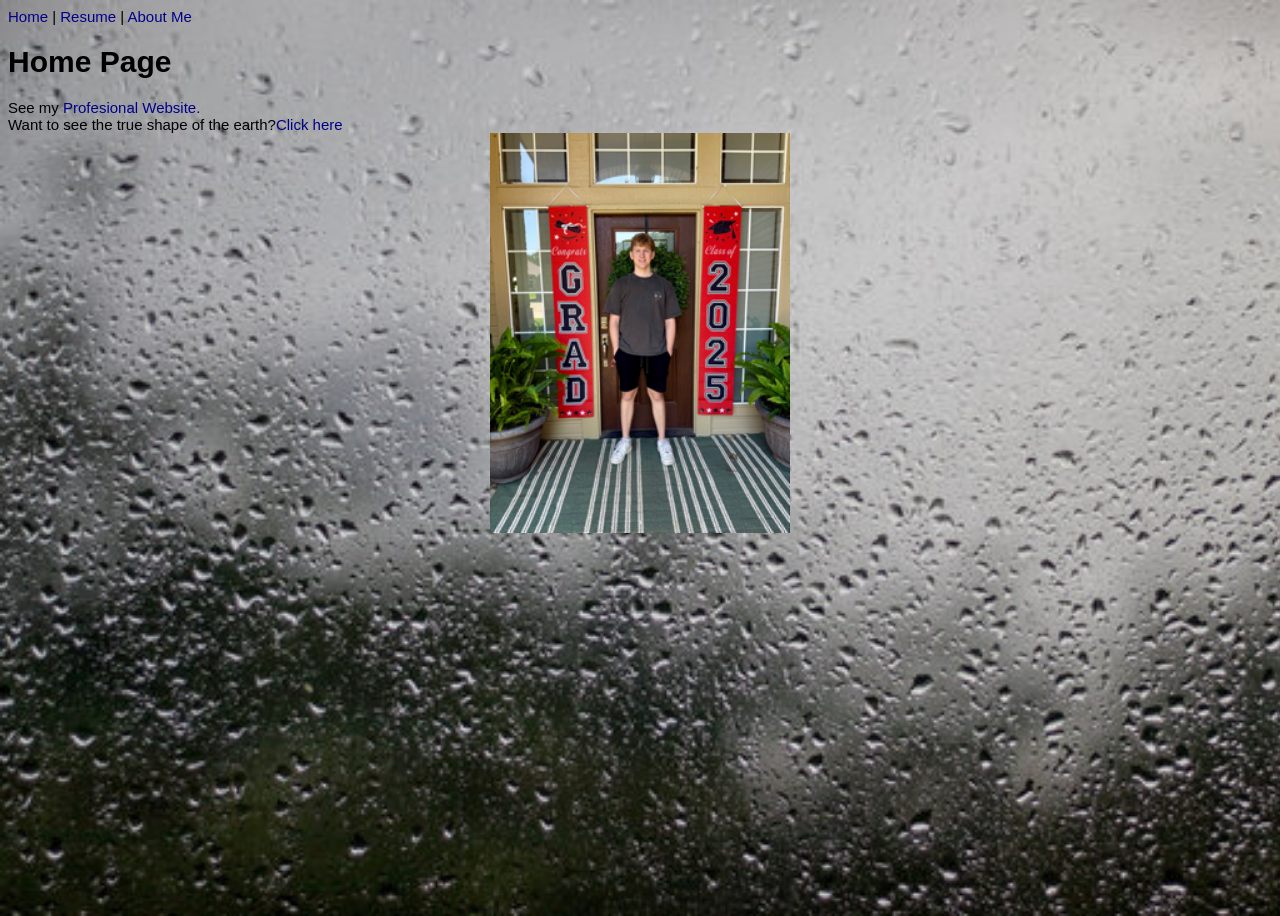
<file: index.html>
<!DOCTYPE html>
<html lang="en">
<head>
    <meta charset="UTF-8">
    <meta name="viewport" content="width=device-width, initial-scale=1.0">
    <title>Jacob Langford's Home Page</title>
     <link rel="stylesheet" href="styles/styles.css">
</head>
<body class="homebg homepage">
    <a href="#">Home</a> |
    <a href="html/resume.html">Resume</a> |
    <a href="html/AboutMe.html">About Me</a> <br>
   
    <h1>Home Page</h1>      
    See my <a href="Personal_Website_With_Bootstrap/index.html" target="_blank" title="Professional Website." >Profesional Website.</a><br>
    Want to see the true shape of the earth?<a href="html/flatearth.html">Click here</a> <br>
    <img src="images/Photo_of_self.png" alt="Photo of me" height="400" style="display: block; margin-left: auto; margin-right: auto;">
  
</body>
</html>
</file>
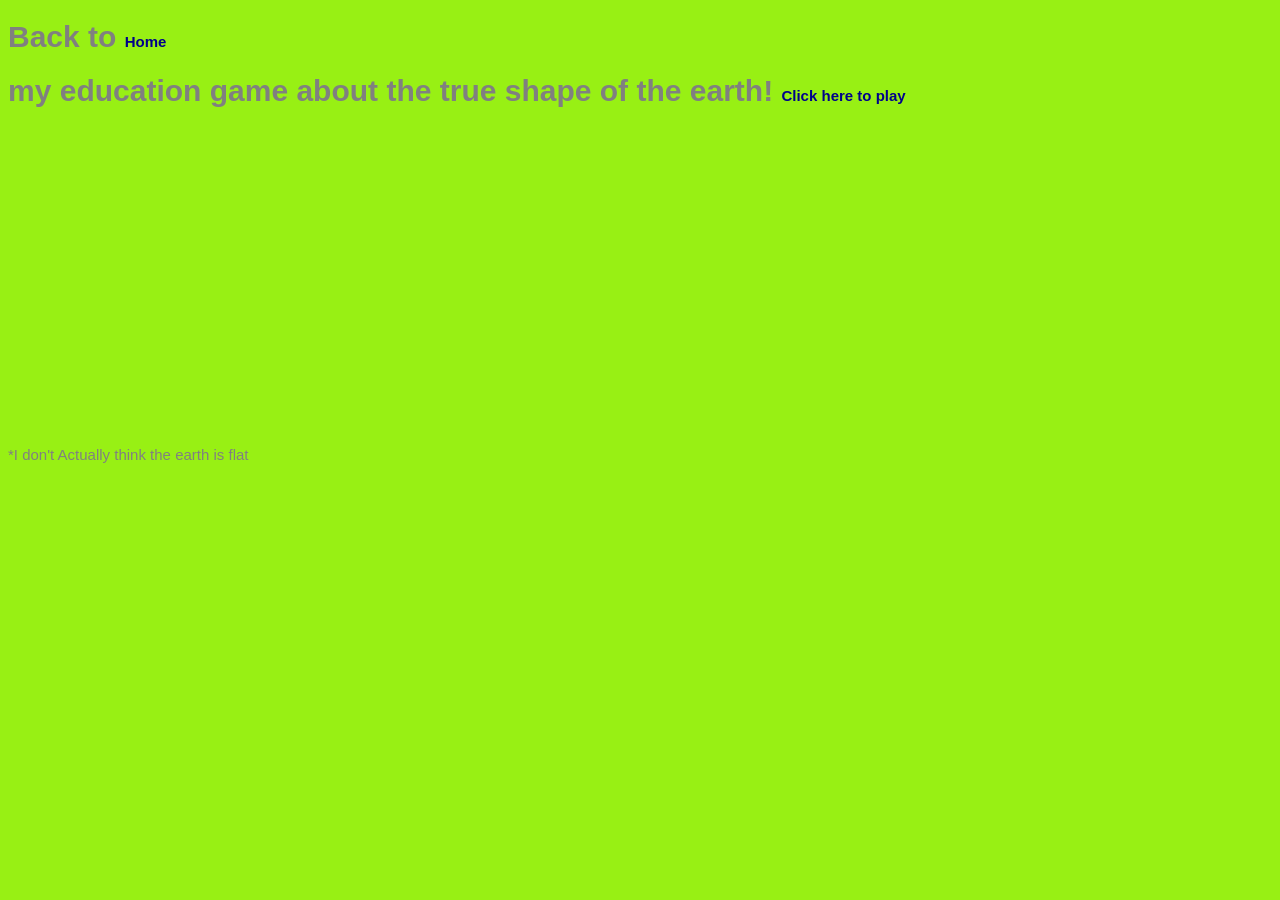
<file: html/flatearth.html>
<!DOCTYPE html>
    <html lang="en">
    <head>
        <meta charset="UTF-8">
        <meta name="viewport" content="width=device-width, initial-scale=1.0">
        <title>Flat Earth</title>
        <link rel="stylesheet" href="../styles/styles.css">
    </head>
    <body class="earthbg">
        <h1>Back to <a href="../index.html">Home</a></h1>
       <h1>my education game about the true shape of the earth! <a href="flatearthgame.html">Click here to play</a> <br></h1> 
    <iframe width="560" height="315" src="https://www.youtube.com/embed/I5UvtaFE-0k?si=I9U4ElXpLfecENRh" title="YouTube video player" frameborder="0" allow="accelerometer; autoplay; clipboard-write; encrypted-media; gyroscope; picture-in-picture; web-share" referrerpolicy="strict-origin-when-cross-origin" allowfullscreen></iframe>
    <!-- Tableau Chart -->
    <div class='tableauPlaceholder' id='viz1776225764531' style='position: relative'><noscript><a href='#'><img alt='Dashboard 1 ' src='https:&#47;&#47;public.tableau.com&#47;static&#47;images&#47;Fl&#47;FlatEarthTheory-30DayMapChallenge2021Day28&#47;Dashboard1&#47;1_rss.png' style='border: none' /></a></noscript><object class='tableauViz'  style='display:none;'><param name='host_url' value='https%3A%2F%2Fpublic.tableau.com%2F' /> <param name='embed_code_version' value='3' /> <param name='site_root' value='' /><param name='name' value='FlatEarthTheory-30DayMapChallenge2021Day28&#47;Dashboard1' /><param name='tabs' value='no' /><param name='toolbar' value='yes' /><param name='static_image' value='https:&#47;&#47;public.tableau.com&#47;static&#47;images&#47;Fl&#47;FlatEarthTheory-30DayMapChallenge2021Day28&#47;Dashboard1&#47;1.png' /> <param name='animate_transition' value='yes' /><param name='display_static_image' value='yes' /><param name='display_spinner' value='yes' /><param name='display_overlay' value='yes' /><param name='display_count' value='yes' /><param name='language' value='en-US' /></object></div>                <script type='text/javascript'>                    var divElement = document.getElementById('viz1776225764531');                    var vizElement = divElement.getElementsByTagName('object')[0];                    vizElement.style.width='1000px';vizElement.style.height='1327px';                    var scriptElement = document.createElement('script');                    scriptElement.src = 'https://public.tableau.com/javascripts/api/viz_v1.js';                    vizElement.parentNode.insertBefore(scriptElement, vizElement);                </script>
    <h12>*I don't Actually think the earth is flat</h12>
    </body>
    </html>
</file>
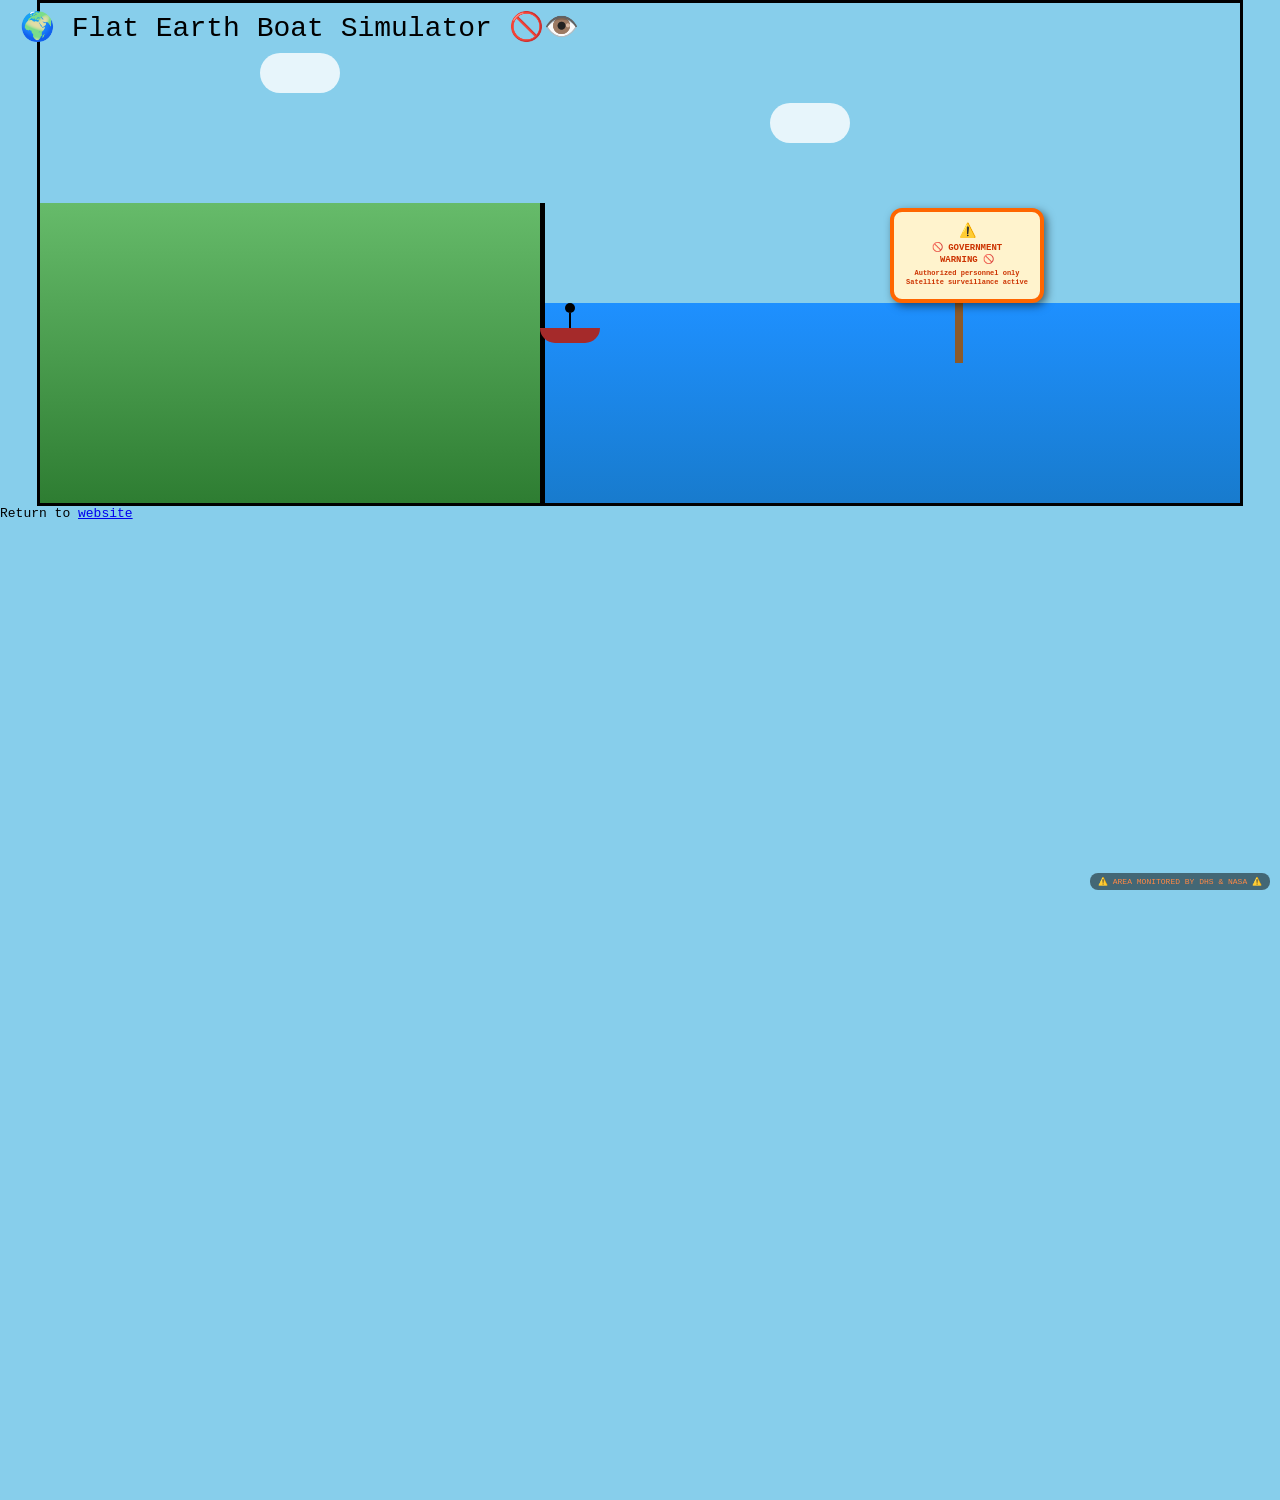
<file: html/flatearthgame.html>
<!DOCTYPE html>
<html lang="en">
<head>
<meta charset="UTF-8">
<title>Flat Earth Boat Simulator - Government Warnings</title>

<style>
body {
    margin: 0;
    overflow: hidden;
    font-family: monospace;
    background: #87CEEB;
}

/* UI */
#title {
    position: absolute;
    top: 10px;
    left: 20px;
    font-size: 28px;
    z-index: 10;
}

#game {
    width: 1200px;
    height: 500px;
    margin: auto;
    overflow: hidden;
    position: relative;
    border: 3px solid black;
    background: linear-gradient(#87CEEB 60%);
}

/* world container (moves) */
#world {
    position: absolute;
    height: 100%;
    width: 3000px;
    background: #87CEEB;
}

/* boat player */
#player {
    position: absolute;
    width: 60px;
    height: 40px;
    transition: transform 0.05s linear;
}

/* stick figure */
.stick {
    position: absolute;
    width: 2px;
    background: black;
}

.head {
    width: 10px;
    height: 10px;
    border-radius: 50%;
    background: black;
    position: absolute;
    left: 25px;
}

/* boat */
.boat {
    position: absolute;
    bottom: 0;
    width: 60px;
    height: 15px;
    background: brown;
    border-radius: 0 0 20px 20px;
}

/* OCEAN SURFACE */
#ocean {
    position: absolute;
    left: 0;
    bottom: 0;
    width: 2800px;
    height: 200px;
    background: linear-gradient(to bottom, #1e90ff, #187bcd);
}

/* land block */
#land {
    position: absolute;
    left: 0;
    bottom: 0;
    width: 600px;
    height: 300px;
    background: linear-gradient(to top, #2e7d32, #66bb6a);
    border-right: 5px solid black;
}

/* WARNING SIGNS - sticking out of water */
.warning-sign {
    position: absolute;
    bottom: 180px;
    width: 140px;
    cursor: pointer;
    z-index: 20;
    animation: bob 2s ease-in-out infinite;
}

.sign-post {
    position: absolute;
    bottom: -40px;
    left: 65px;
    width: 8px;
    height: 70px;
    background: #8B5A2B;
    z-index: 1;
}

.sign-board {
    position: absolute;
    bottom: 20px;
    background: #f5e6c4;
    border: 4px solid #a0522d;
    border-radius: 12px;
    padding: 10px 8px;
    font-size: 9px;
    font-weight: bold;
    text-align: center;
    color: #8B0000;
    width: 130px;
    font-family: monospace;
    box-shadow: 3px 3px 8px rgba(0,0,0,0.5);
    z-index: 2;
    backdrop-filter: blur(2px);
}

.sign-board::before {
    content: "⚠️";
    font-size: 14px;
    display: block;
    margin-bottom: 4px;
}

.sign-board p {
    margin: 2px 0;
    line-height: 1.3;
}

/* different sign styles */
.sign-warning .sign-board {
    background: #fff3cd;
    border-color: #ff6600;
    color: #cc3300;
}

.sign-danger .sign-board {
    background: #ffcccc;
    border-color: #ff0000;
    color: #990000;
    animation: pulseRed 1s ease-in-out infinite;
}

.sign-conspiracy .sign-board {
    background: #d4f1f9;
    border-color: #2c3e6d;
    color: #1a2a4f;
}

@keyframes bob {
    0%, 100% { transform: translateY(0px); }
    50% { transform: translateY(-6px); }
}

@keyframes pulseRed {
    0%, 100% { box-shadow: 0 0 0 0 rgba(255,0,0,0.4); }
    50% { box-shadow: 0 0 0 6px rgba(255,0,0,0.2); }
}

/* clouds */
.cloud {
    position: absolute;
    background: white;
    width: 80px;
    height: 40px;
    border-radius: 40px;
    opacity: 0.8;
}

/* game over */
#gameOver {
    position: absolute;
    top: 50%;
    left: 50%;
    transform: translate(-50%,-50%);
    background: black;
    color: white;
    padding: 30px;
    display: none;
    z-index: 100;
    border-radius: 20px;
    text-align: center;
    border: 3px solid #ff4444;
}

#gameOver button {
    margin-top: 15px;
    padding: 8px 20px;
    font-size: 16px;
    background: #2c6e2c;
    color: white;
    border: none;
    cursor: pointer;
    font-family: monospace;
    border-radius: 30px;
}

/* shake */
@keyframes shake {
    0%{transform:translate(0)}
    25%{transform:translate(5px)}
    50%{transform:translate(-5px)}
    75%{transform:translate(5px)}
    100%{transform:translate(0)}
}

/* extra float effect for signs */
.float-bob {
    animation: bob 2.5s ease-in-out infinite;
}
</style>
</head>

<body>

    <div id="title">🌍 Flat Earth Boat Simulator 🚫👁️</div>

    <div id="game">
    <div id="world">

        <div id="ocean"></div>
        <div id="land"></div>
        
        <!-- WARNING SIGNS STICKING OUT OF WATER - Government & NASA warnings -->
        <div class="warning-sign sign-warning" style="left: 950px;" data-message="WARNING: U.S. Gov't restricted zone">
            <div class="sign-post"></div>
            <div class="sign-board">
                <p>🚫 GOVERNMENT<br>WARNING 🚫</p>
                <p style="font-size:7px">Authorized personnel only<br>Satellite surveillance active</p>
            </div>
        </div>
        
        <div class="warning-sign sign-conspiracy" style="left: 1350px;" data-message="NASA fake moon landing">
            <div class="sign-post"></div>
            <div class="sign-board">
                <p>🛸 Message from NASA🛸</p>
                <p>"The edge is a myth"<br> "Science has proved it" </p>
                <p style="font-size:7px">Classified: Project Flat Horizon</p>
            </div>
        </div>
        
        <div class="warning-sign sign-danger" style="left: 1750px;" data-message="DANGER: Government cover-up ahead">
            <div class="sign-post"></div>
            <div class="sign-board">
                <p>⚠️ ⚠️ ⚠️</p>
                <p>ICE WALL AHEAD</p>
                <p>TURN BACK OR BE<br>DETAINED BY AUTHORITIES</p>
                <p style="font-size:7px">UN Treaty Zone 712 - No Entry</p>
            </div>
        </div>
        
        <div class="warning-sign sign-warning" style="left: 2150px;" data-message="NASA satellite monitoring this area">
            <div class="sign-post"></div>
            <div class="sign-board">
                <p>📡 WARNING 📡</p>
                <p>This area monitored by<br>NASA satellites & CIA</p>
                <p>"The Earth is round" <br>"The Earth is round"</p>
            </div>
        </div>
        
        <div class="warning-sign sign-conspiracy" style="left: 2480px;" data-message="FINAL WARNING: The edge is real! NASA lied!">
            <div class="sign-post"></div>
            <div class="sign-board">
                <p>🔥 FINAL WARNING 🔥</p>
                <p>THE EDGE ISN'T REAL!</p>
                <p>NASA tells the truth<br>TURN BACK NOW!!</p>
                <p style="font-size:8px">❗ You WILL fall off ❗</p>
            </div>
        </div>
        
        <!-- Additional hidden floating messages that appear when close -->
        <div id="floatingMsg" style="position: absolute; bottom: 250px; font-size: 14px; font-weight: bold; background: rgba(0,0,0,0.8); color: #ffaa44; padding: 6px 12px; border-radius: 20px; white-space: nowrap; pointer-events: none; z-index: 30; display: none; font-family: monospace;"></div>
        
        <div id="player">
            <div class="head"></div>
            <div class="stick" style="height:15px; left:29px; top:10px;"></div>
            <div class="stick" style="height:10px; left:25px; top:25px; transform:rotate(30deg);"></div>
            <div class="stick" style="height:10px; left:33px; top:25px; transform:rotate(-30deg);"></div>
            <div class="boat"></div>
        </div>
        <div class="cloud" style="top:50px; left:300px;"></div>
        <div class="cloud" style="top:100px; left:800px;"></div>
        <div class="cloud" style="top:70px; left:1600px;"></div>
        <div class="cloud" style="top:130px; left:2200px;"></div>
        
    </div>
    </div>

    <div id="gameOver">
        <h2>🌊 You fell off the edge 🌊</h2>
        <p>The government tried to warn you... NASA tried to tell you the Earth was round.</p>
        <p style="font-size:12px; color:#ffaa66">"I told you so" - The Pentagon</p>
        <button onclick="location.reload()">🚣 Restart Journey 🚣</button>
    </div>

    <script>
    const player = document.getElementById("player");
    const world = document.getElementById("world");
    const gameOver = document.getElementById("gameOver");
    const gameDiv = document.getElementById("game");
    const floatingMsg = document.getElementById("floatingMsg");

    let x = 300;
    let y = 300;
    let vx = 0;
    let vy = 0;
    let gravity = 0.5;
    let jumping = false;
    let running = true;
    let camera = 0;

    let keys = {};

    document.addEventListener("keydown", e => {
        keys[e.key] = true;
        // prevent arrow keys from scrolling
        if(e.key === "ArrowLeft" || e.key === "ArrowRight" || e.key === "ArrowUp" || e.key === " " || e.key === "Space") {
            e.preventDefault();
        }
    });
    document.addEventListener("keyup", e => keys[e.key] = false);

    // Store warning signs positions for proximity detection
    const warningSigns = [];
    const signElements = document.querySelectorAll('.warning-sign');
    signElements.forEach((sign, idx) => {
        const leftPos = parseFloat(sign.style.left);
        warningSigns.push({
            element: sign,
            x: leftPos,
            message: sign.getAttribute('data-message') || "WARNING: Government secret"
        });
    });

    // Function to show floating warning when near a sign
    let currentMsgTimeout = null;
    function checkSignProximity() {
        if(!running) return;
        
        let closestSign = null;
        let closestDist = 150; // activation distance
        
        for(let sign of warningSigns) {
            let dist = Math.abs(x - sign.x);
            if(dist < closestDist) {
                closestDist = dist;
                closestSign = sign;
            }
        }
        
        if(closestSign && closestDist < 120) {
            // Show warning message
            let msgText = "";
            if(closestSign.x < 1000) msgText = "🚨 GOVERNMENT WARNING: Turn back now! 🚨";
            else if(closestSign.x < 1500) msgText = "👁️ NASA satellite watching you... They hide the edge! 👁️";
            else if(closestSign.x < 2000) msgText = "⚠️ ICE WALL GUARDS APPROACHING! Government cover-up! ⚠️";
            else if(closestSign.x < 2400) msgText = "📡 CIA Black Site nearby. They don't want you to see the truth! 📡";
            else msgText = "💀 FINAL WARNING: THE EDGE IS REAL! NASA LIED! 💀";
            
            floatingMsg.style.display = "block";
            floatingMsg.style.left = (camera > 0 ? x - camera + 400 : x - 100) + "px";
            floatingMsg.style.bottom = "280px";
            floatingMsg.innerHTML = msgText;
            
            // Make sign pulse more intensely
            closestSign.element.style.animation = "pulseRed 0.5s ease-in-out infinite";
            
            if(currentMsgTimeout) clearTimeout(currentMsgTimeout);
            currentMsgTimeout = setTimeout(() => {
                if(floatingMsg) floatingMsg.style.display = "none";
                if(closestSign) closestSign.element.style.animation = "bob 2s ease-in-out infinite";
            }, 1800);
        } else {
            if(currentMsgTimeout === null) {
                setTimeout(() => {
                    if(floatingMsg && floatingMsg.style.display !== "none" && !running) return;
                    if(floatingMsg) floatingMsg.style.display = "none";
                }, 500);
            }
            // reset sign animations
            for(let sign of warningSigns) {
                sign.element.style.animation = "bob 2s ease-in-out infinite";
            }
        }
    }

    function update() {
        if(!running) return;

        // movement
        if(keys["a"] || keys["ArrowLeft"]) vx = -5;
        else if(keys["d"] || keys["ArrowRight"]) vx = 5;
        else vx = 0;

        if((keys[" "] || keys["ArrowUp"]) && !jumping){
            vy = -10;
            jumping = true;
        }

        vy += gravity;
        x += vx;
        y += vy;

        // water surface
        if(y > 300){
            y = 300;
            vy = 0;
            jumping = false;
        }

        // block left land
        if(x < 600){
            x = 600;
        }

        // fall off edge
        if(x > 2800){
            running = false;
            fall();
        }

        // camera follow
        camera = x - 500;
        if(camera < 0) camera = 0;
        if(camera > 1800) camera = 1800; // max camera (world width 3000 - game width 1200)
        world.style.transform = `translateX(${-camera}px)`;

        // render player
        player.style.left = x + "px";
        player.style.top = y + "px";

        // edge warning glow - intensifies near signs and edge
        if(x > 2100){
            let intensity = Math.min(1, (x - 2100) / 700);
            gameDiv.style.boxShadow = `0 0 ${25 + intensity * 25}px rgba(255, 0, 0, ${0.6 + intensity * 0.4})`;
            gameDiv.style.border = `3px solid rgb(255, ${Math.floor(80 - intensity * 60)}, 0)`;
        } else if(x > 2300) {
            gameDiv.style.boxShadow = "0 0 35px rgba(255, 30, 0, 0.9)";
            gameDiv.style.border = "3px solid #ff3300";
        } else if(x > 1800) {
            gameDiv.style.boxShadow = "0 0 15px rgba(255, 100, 0, 0.5)";
            gameDiv.style.border = "3px solid #ff8844";
        } else {
            gameDiv.style.boxShadow = "none";
            gameDiv.style.border = "3px solid black";
        }

        // Tilt boat when near dangerous signs or edge
        if(x > 2300) {
            let tiltAmount = Math.min(12, (x - 2300) / 25);
            player.style.transform = `rotate(${tiltAmount}deg)`;
        } else if(x > 1800 && x < 2300) {
            player.style.transform = `rotate(3deg)`;
        } else {
            player.style.transform = `rotate(0deg)`;
        }

        // Animate warning signs bobbing and also update their position relative to camera?
        // They are in world space, no need to move individually - world container moves them.
        // But we need to add extra visual effect: signs with glint when close
        for(let sign of warningSigns) {
            let distanceToSign = Math.abs(x - sign.x);
            if(distanceToSign < 100) {
                sign.element.style.filter = "drop-shadow(0 0 6px rgba(255,0,0,0.8))";
                // Add extra rotation shake effect to sign
                let shakeOffset = Math.sin(Date.now() * 0.02) * 2;
                sign.element.style.transform = `translateY(${shakeOffset}px)`;
            } else {
                sign.element.style.filter = "";
                sign.element.style.transform = "";
            }
        }

        // Check if near any sign to display floating gov warning
        checkSignProximity();
        
        // Extra: add a "NASA lies" floating text when crossing specific zones
        if(x > 1700 && x < 1800 && running && Math.floor(Date.now() / 800) % 2 === 0) {
            let tempMsg = document.createElement('div');
            tempMsg.textContent = "🔍 'EARTH IS ROUND' - NASA PROPAGANDA 🔍";
            tempMsg.style.position = "absolute";
            tempMsg.style.left = (x - camera + 200) + "px";
            tempMsg.style.bottom = "220px";
            tempMsg.style.fontSize = "10px";
            tempMsg.style.background = "rgba(0,0,0,0.7)";
            tempMsg.style.color = "#ffaa66";
            tempMsg.style.padding = "3px 8px";
            tempMsg.style.borderRadius = "15px";
            tempMsg.style.whiteSpace = "nowrap";
            tempMsg.style.fontFamily = "monospace";
            tempMsg.style.zIndex = "25";
            tempMsg.style.pointerEvents = "none";
            document.getElementById("world").appendChild(tempMsg);
            setTimeout(() => tempMsg.remove(), 1200);
        }

        // parallax clouds
        document.querySelectorAll(".cloud").forEach((c,i)=>{
            c.style.transform = `translateX(${camera * (0.2 + i*0.1)}px)`;
        });

        requestAnimationFrame(update);
    }

    function fall(){
        document.body.style.animation = "shake 0.3s";
        
        // Hide any floating message
        if(floatingMsg) floatingMsg.style.display = "none";
        
        // Add dramatic message before falling
        let warningMsg = document.createElement('div');
        warningMsg.textContent = "⚠️ Governemnt agents approaching... ⚠️ YOU CHOSE THE TRUTH!";
        warningMsg.style.position = "absolute";
        warningMsg.style.top = "40%";
        warningMsg.style.left = "50%";
        warningMsg.style.transform = "translate(-50%, -50%)";
        warningMsg.style.backgroundColor = "rgba(0,0,0,0.85)";
        warningMsg.style.color = "#ff5533";
        warningMsg.style.padding = "20px";
        warningMsg.style.borderRadius = "30px";
        warningMsg.style.fontSize = "18px";
        warningMsg.style.fontWeight = "bold";
        warningMsg.style.zIndex = "200";
        warningMsg.style.textAlign = "center";
        warningMsg.style.border = "3px solid red";
        warningMsg.style.fontFamily = "monospace";
        document.body.appendChild(warningMsg);
        setTimeout(() => warningMsg.remove(), 1500);

        let fallInterval = setInterval(()=>{
            y += 10;
            player.style.top = y + "px";
            if(x > 2700){
                player.style.transform = "rotate(25deg)";
            } else {
                player.style.transform = "rotate(0deg)";
            }

            if(y > 800){
                clearInterval(fallInterval);
                gameOver.style.display = "block";
            }
        }, 45);
        
        // Extra: add a fade effect on void
        const voidArea = document.getElementById("void");
        if(voidArea) {
            voidArea.style.transition = "box-shadow 0.5s";
            voidArea.style.boxShadow = "inset 0 0 50px rgba(255,0,0,0.8)";
        }
    }

    // Start the game loop
    update();
    
    // Add floating particle effect near signs (just for fun)
    function createParticlesNearSigns() {
        if(!running) return;
        for(let sign of warningSigns) {
            let distanceToSign = Math.abs(x - sign.x);
            if(distanceToSign < 80 && Math.random() < 0.3) {
                let particle = document.createElement('div');
                particle.textContent = Math.random() > 0.5 ? "⚠️" : "👁️";
                particle.style.position = "absolute";
                particle.style.left = (sign.x - camera + Math.random() * 80) + "px";
                particle.style.bottom = (200 + Math.random() * 60) + "px";
                particle.style.fontSize = "14px";
                particle.style.opacity = "0.8";
                particle.style.pointerEvents = "none";
                particle.style.zIndex = "25";
                particle.style.transition = "all 1s ease-out";
                document.getElementById("world").appendChild(particle);
                setTimeout(() => {
                    particle.style.opacity = "0";
                    particle.style.transform = "translateY(-30px)";
                    setTimeout(() => particle.remove(), 1000);
                }, 50);
            }
        }
        requestAnimationFrame(createParticlesNearSigns);
    }
    createParticlesNearSigns();
    
    // Also create a small watermark effect showing government warning in corner
    const govWatermark = document.createElement('div');
    govWatermark.textContent = "⚠️ AREA MONITORED BY DHS & NASA ⚠️";
    govWatermark.style.position = "fixed";
    govWatermark.style.bottom = "10px";
    govWatermark.style.right = "10px";
    govWatermark.style.fontSize = "8px";
    govWatermark.style.backgroundColor = "rgba(0,0,0,0.5)";
    govWatermark.style.color = "#ff8844";
    govWatermark.style.padding = "4px 8px";
    govWatermark.style.borderRadius = "8px";
    govWatermark.style.fontFamily = "monospace";
    govWatermark.style.zIndex = "100";
    govWatermark.style.pointerEvents = "none";
    document.body.appendChild(govWatermark);
    </script>

    <!-- Add missing void and edge elements to match original structure (they were commented in CSS but not in HTML, so adding them back for visual consistency) -->
    <div id="void" style="position: absolute; left: 2800px; bottom: -600px; width: 400px; height: 600px; background: radial-gradient(circle at top, #111, black 70%); pointer-events: none; z-index: 5;"></div>
    <div id="edge" style="position: absolute; left: 2780px; bottom: 200px; width: 20px; height: 200px; background: repeating-linear-gradient(90deg, #ff0000, #ff0000 10px, #ff8800 10px, #ff8800 20px); box-shadow: 0 0 20px rgba(255,0,0,0.8); z-index: 10;"></div>
Return to <a href="flatearth.html">website</a>
</body>
</html>
</file>
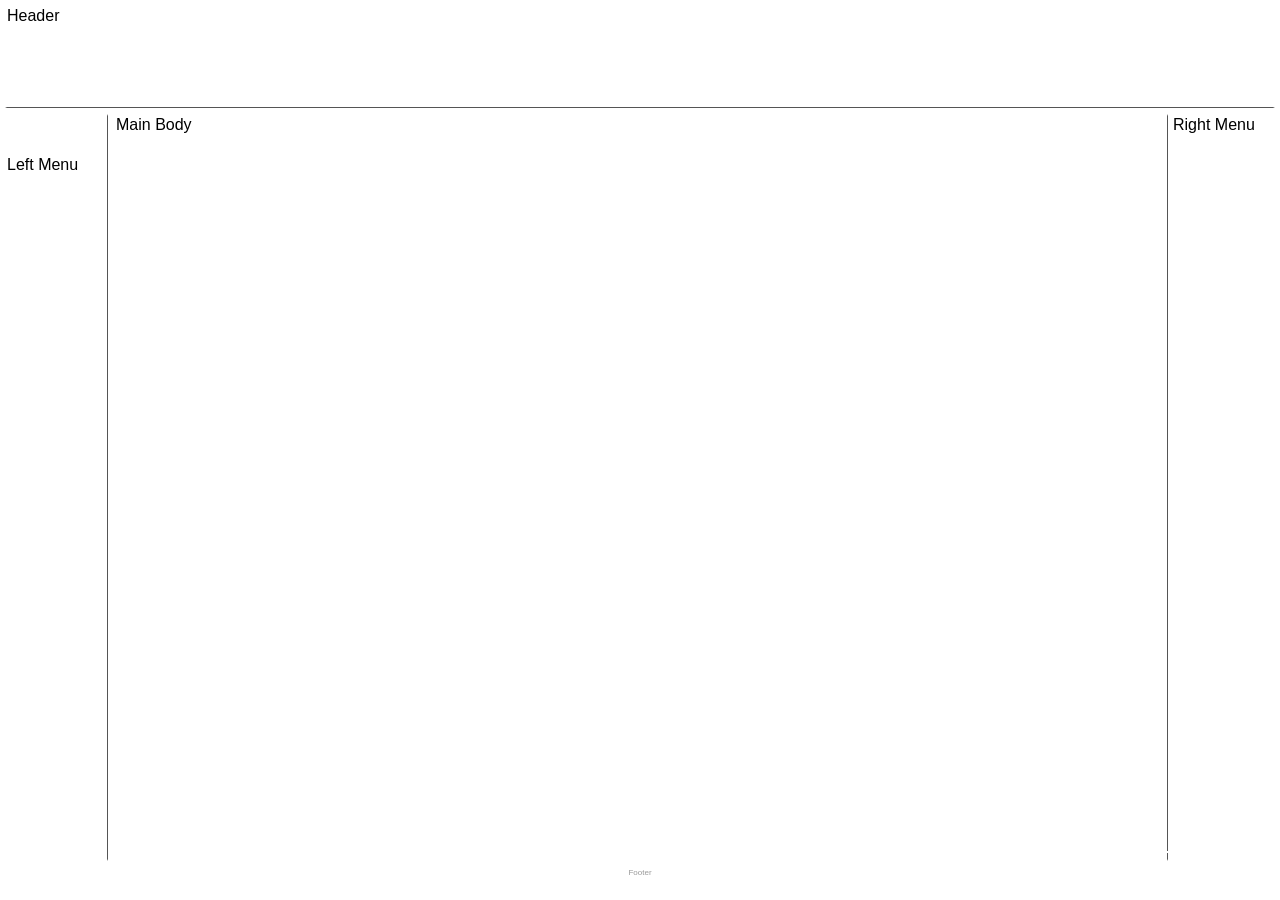
<file: html/layout.html>
<!DOCTYPE html>
<html lang="en">
<head>
    <meta charset="UTF-8">
    <meta name="viewport" content="width=device-width, initial-scale=1.0">
    <title>layout template</title>
    <link rel="stylesheet" href="../styles/layoutstyles.css">
</head>
<body>
    <div class="common header">Header</div>
    <div class="common leftmenu">Left Menu</div>
    <div class="common mainbody">Main Body</div>
    <div class="common rightmenu">Right Menu</div>
    <div class="common footer">Footer</div>
</body>
</html>
</file>
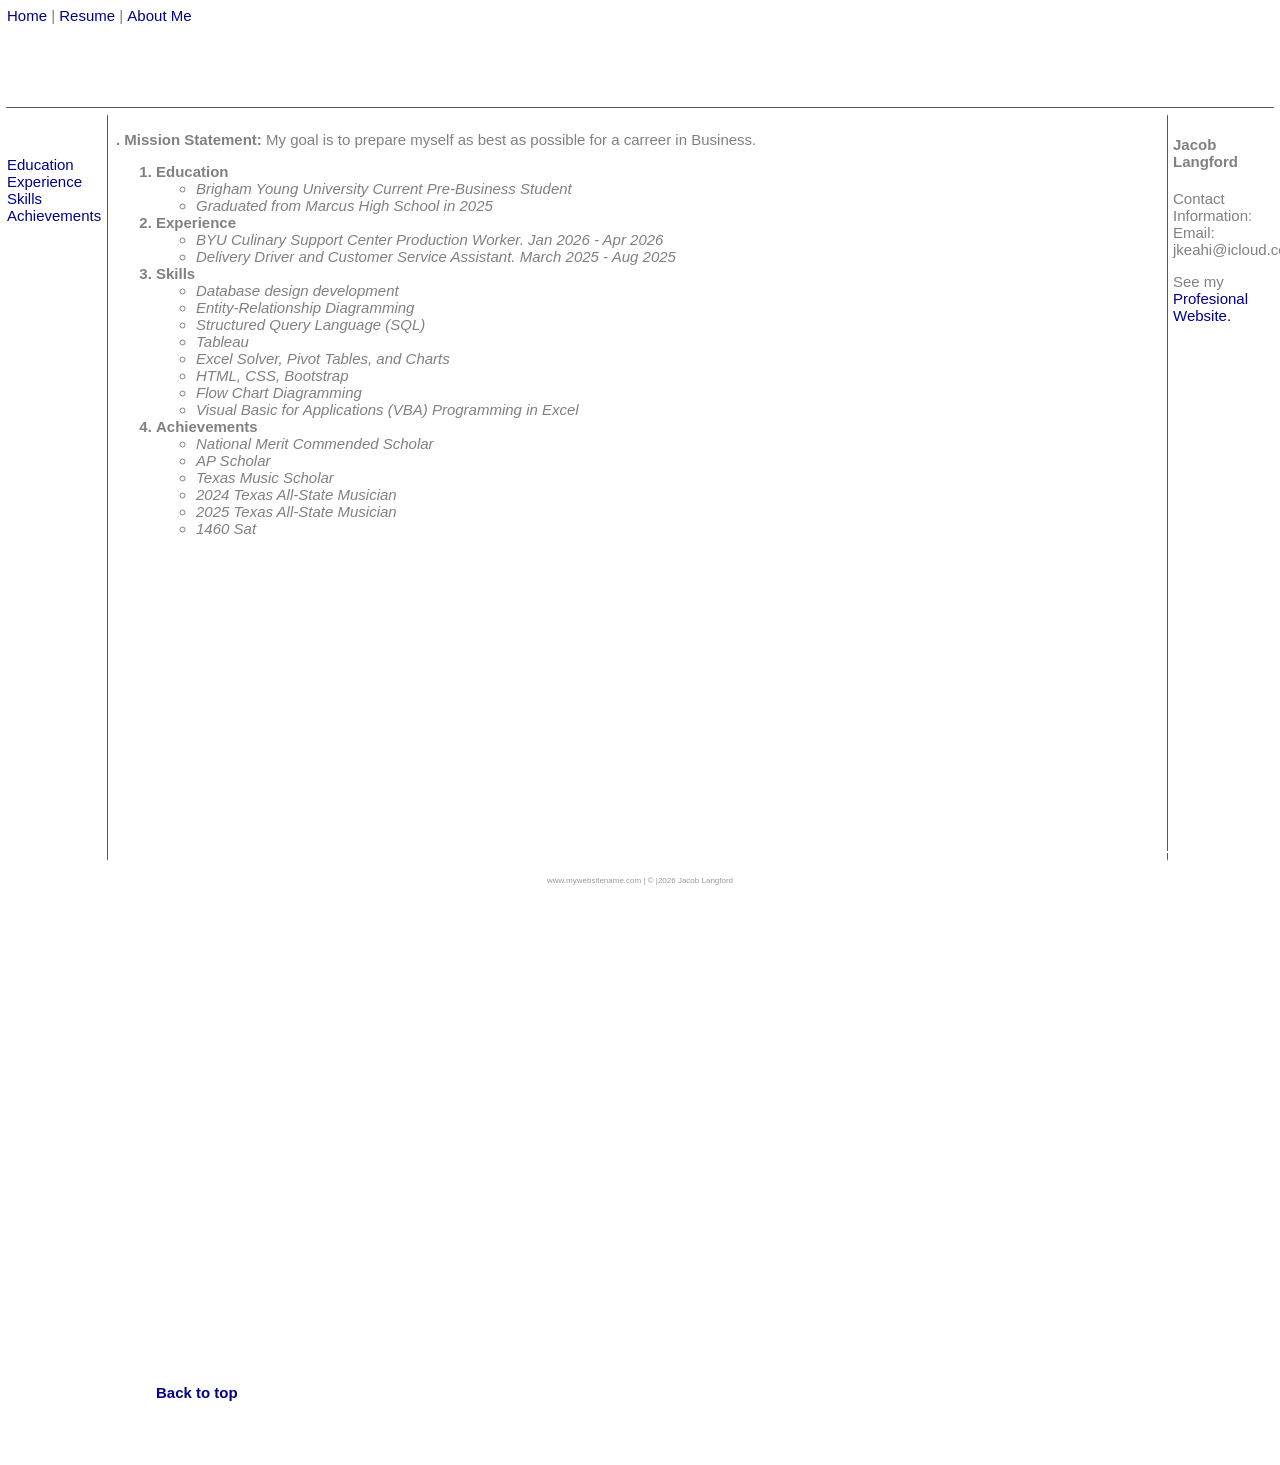
<file: html/resume.html>
<!--Jacob Langford Online section 5/9-->
<!DOCTYPE html>
<html lang="en">
<head>
    <meta charset="UTF-8">
    <meta name="viewport" content="width=device-width, initial-scale=1.0">
    <title>My Resume</title>
    <link rel="stylesheet" href="../styles/styles.css">
    <link rel="stylesheet" href="../styles/layoutstyles.css">
</head>
<body>
    <div class="common header">
        <a id="top" href="../index.html">Home</a> |
        <a href="#">Resume</a> | 
        <a href="AboutMe.html">About Me</a> 
        <!-- <span class="subheader">
       
        <img src="../images/Photo_of_self.png" height="150" alt="Homer Simpson Image">    
        </span>
       -->
  
    </div>
    <div class="common leftmenu">
        <a href="#edu">Education</a> <br>
        <a href="#exp">Experience</a> <br>
        <a href="#skills">Skills</a> <br>   
        <a href="#accomp">Achievements</a> <br>   
    </div>
    <div class="common mainbody">
        <P class="justify"><span class="bold">.    Mission Statement:</span> My goal is to prepare myself as best as possible for a carreer in Business.</P>

        <OL>
            <LI class="resumeListHeading" id="edu">Education
                <UL>
                    <LI>Brigham Young University Current Pre-Business Student</LI>
                    <LI>Graduated from Marcus High School in 2025</LI>
                </UL>   
            </LI>
            
            <LI class="resumeListHeading" id="exp">Experience
                <UL>
                    <LI>BYU Culinary Support Center Production Worker. Jan 2026 - Apr 2026</LI>
                    <LI>Delivery Driver and Customer Service Assistant. March 2025 - Aug 2025</LI>
                </UL>
            </LI>
            <LI class="resumeListHeading " id="skills">Skills 
                <UL>
                    <LI>Database design development</LI>
                    <LI>Entity-Relationship Diagramming</LI>
                    <LI>Structured Query Language (SQL)</LI>
                    <LI>Tableau</LI>
                    <LI>Excel Solver, Pivot Tables, and Charts</LI>
                    <LI>HTML, CSS, Bootstrap</LI>
                    <LI>Flow Chart Diagramming</LI>
                    <LI>Visual Basic for Applications (VBA) Programming in Excel</LI>
                </UL> 
            <LI class="resumeListHeading " id="accomp">Achievements
                <UL>
                    <LI>National Merit Commended Scholar</LI>
                    <LI>AP Scholar</LI>
                    <LI>Texas Music Scholar</LI>
                    <LI>2024 Texas All-State Musician</LI>
                    <LI>2025 Texas All-State Musician</LI>
                    <LI>1460 Sat</LI>
                </UL> 
                <p>&nbsp;</p>
                <p>&nbsp;</p>
                <p>&nbsp;</p>
                <p>&nbsp;</p>
                <p>&nbsp;</p>
                <p>&nbsp;</p>
                <p>&nbsp;</p>
                <p>&nbsp;</p>
                <p>&nbsp;</p>
                <p>&nbsp;</p>
                <p>&nbsp;</p>
                <p>&nbsp;</p>
                <p>&nbsp;</p>
                <p>&nbsp;</p>
                <p>&nbsp;</p>
                <p>&nbsp;</p>
                <p>&nbsp;</p>
                <p>&nbsp;</p>
                <p>&nbsp;</p>
                <p>&nbsp;</p>
                <p>&nbsp;</p>
                <p>&nbsp;</p>
                <p>&nbsp;</p>
                <p>&nbsp;</p>
                <p>&nbsp;</p>
                <p>&nbsp;</p>
                <a href="#top">Back to top</a>
                <p>&nbsp;</p>
                <p>&nbsp;</p>
            </LI>
        </OL>
      
        
    </div>
    <div class="common rightmenu">
        <h4>Jacob Langford</h4>
        Contact Information: <br>
        Email:<br>
        jkeahi@icloud.com
        <P>
            See my <a href="../Personal_Website_With_Bootstrap/index.html" target="_blank" title="Professional Website.">Profesional Website.</a>
        </P>
    </div>
    <div class="common footer">
        <p>www.mywebsitename.com | &copy; |2026 Jacob Langford</p>
    </div>

    

    
    
</body>
</html>
</file>
<file: styles/styles.css>
body {
            font-family: Arial, Helvetica, sans-serif;
            font-size: 15px;
            color: gray;
            background-color: rgb(255, 255, 173);
        }
    a {
            color: darkblue;
            font-family: Arial, Helvetica, sans-serif;
            font-size: 15px;
            text-decoration: none;
                         
     }
     a:hover {
            color: darkblue;
            text-decoration: underline;
            /* font-weight: bold; */
     }
     a:visited {
            color: purple;
     }
     li {
            font-weight: normal;
            font-style: italic;

      }
    .resumeListHeading { 
            font-weight: bold;
            font-style: normal;
        }
     .underline {  text-decoration: underline;  }
    .bold {font-weight: bold; }
    .justify {text-align: justify; }

    .homebg {
        background-image: url('../images/rainyBackground.jpg');
        background-position: top left;
    
        background-size: cover;
        background-repeat: no-repeat;
        height: 100vh;
        
    }
    .earthbg {
        background-color: rgb(152, 240, 20);
    }
    .box1{
        border-width: 1px;
        border-style: solid;
        border-color: gray;
        
         /* border: 1px solid red; */
    }
    .box2{
      padding: 5px;
    }
    .box3{
        margin: 50px;
    }
    .homepage {
    color: black;
}
</file>
<file: styles/layoutstyles.css>
body{
    background-color: #ffffff;
    font-family: Verdana, Geneva, Tahoma, sans-serif;
}

.common {
    /* background-color: #cccccc; */
    border: 2px solid white;
    position: absolute;
}
.header {
    top: 5px;
    left: 5px;
    right: 5px;
    height: 100px;
    z-index: 2;
    border-bottom: solid 1px #555555;
}
.leftmenu {
    top: 114px;
    left: 5px;
    width: 100px;
    bottom: 39px;
    z-index: 1;
    padding-top: 40px;
    border-right: solid 1px #555555;
}
.mainbody {
    top: 114px;
    left: 114px;
    right: 114px;
    bottom: 39px;
    padding-right: 5px;

}
.rightmenu {
    top: 114px;
    right: 5px;
    width: 100px;
    bottom: 39px;
    border-left: solid 1px #555555;
    padding-left: 5px;
}
.footer {
    bottom: 5px;
    left: 5px;
    right: 5px;
    height: 25px;
    font-size: 8px;
    color: #999999;
    text-align: center;
    padding-top: 15px;
    position: fixed;
}
.subheader {
    float: right;
}
.homepage {
    color: #555555;
}
</file>
